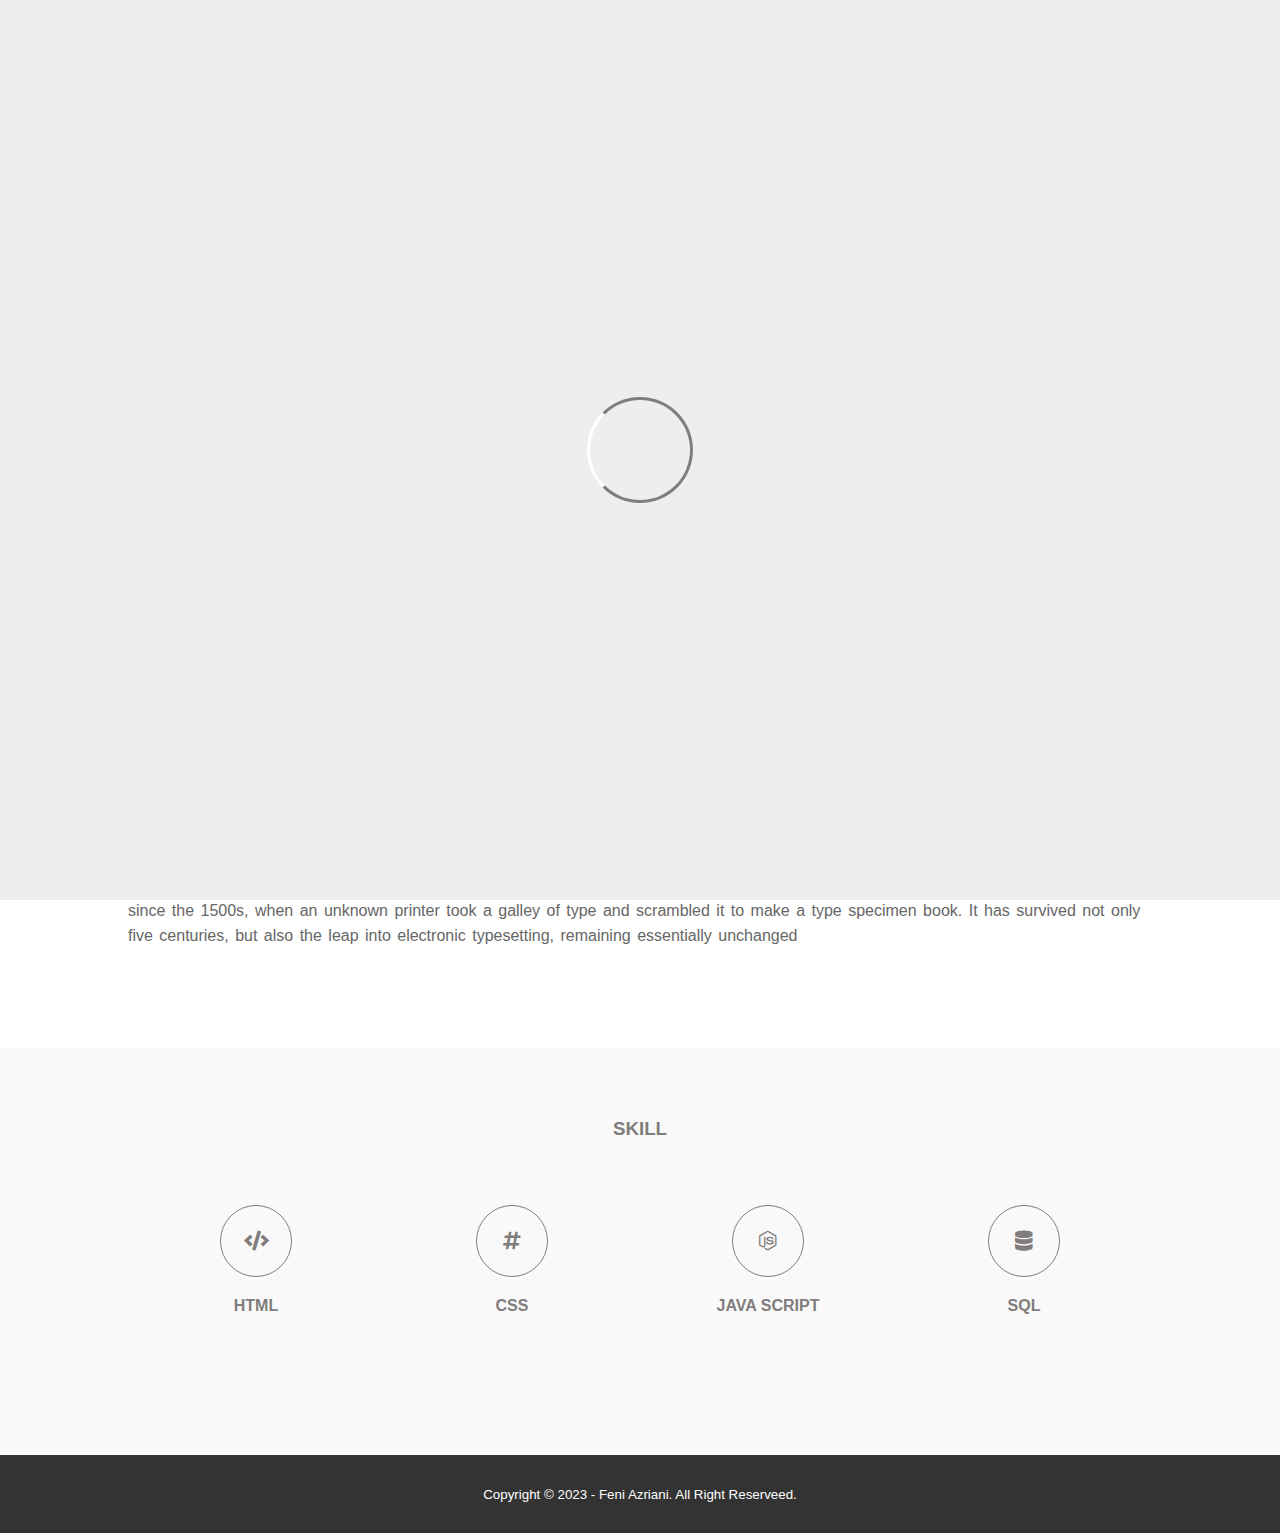
<file: index.html>
<!DOCTYPE html>
<html>
<head>
	<meta charset="utf-8">
	<meta name="viewport" content="width=device-width, initial-scale=1">
	<title>Web Portofolio</title>
	<link rel="stylesheet" type="text/css" href="css/style.css">
	<link rel="stylesheet" type="text/css" href="https://cdnjs.cloudflare.com/ajax/libs/font-awesome/5.13.0/css/all.min.css">
	<script src="https://code.jquery.com/jquery-3.7.1.min.js" integrity="sha256-/JqT3SQfawRcv/BIHPThkBvs0OEvtFFmqPF/lYI/Cxo=" 
	crossorigin="anonymous"></script>
</head>
<body>
	<!-- loader -->
	<div class="bg-loader">
		<div class="loader"></div>
	</div>


	<!-- header -->
	<div class="medsos">
		<div class="container">
			<ul>
				<li><a href="#"><i class="fab fa-facebook"></i></a></li>
				<li><a href="#"><i class="fab fa-instagram"></i></a></li>
			</ul>
		</div>
	</div>
	<header>
		<div class="container">
			<h1><a href="index.html">Feni Azriani</a></h1>
			<ul>
				<li class="active"><a href="index.html">HOME</a></li>
				<li><a href="about.html">ABOUT</a></li>
				<li><a href="skill.html">SKILL</a></li>
				<li><a href="contact.html">CONTACT</a></li>
			</ul>
		</div>
	</header>

	<!-- banner -->
	<section class="banner">
		<h2>WELCOME TO MY WEBSITE</h2>
	</section>

	<!-- about -->
	<section class="about">
		<div class="container">
			<h3>ABOUT</h3>
			<p>Lorem Ipsum is simply dummy text of the printing and typesetting industry. Lorem Ipsum has been the industry's standard
			dummy text ever since the 1500s, when an unknown printer took a galley of type and scrambled it to make a type specimen
			book. It has survived not only five centuries, but also the leap into electronic typesetting, remaining essentially
			unchanged</p>
		</div>
	</section>
	<!-- skill -->
	<section class="skill">
		<div class="container">
			<h3>SKILL</h3>
			<div class="box">
				<div class="col-4">
					<div class="icon"><i class="fa fa-code"></i></div>
					<h4>HTML</h4>
				</div>
				<div class="col-4">
					<div class="icon"><i class="fa fa-hashtag"></i></div>
					<h4>CSS</h4>
				</div>
				<div class="col-4">
					<div class="icon"><i class="fab fa-node-js"></i></div>
					<h4>JAVA SCRIPT</h4>
				</div>
				<div class="col-4">
					<div class="icon"><i class="fas fa-database"></i></div>
					<h4>SQL</h4>
				</div>
			</div>
		</div>
	</section>
	<!-- footer -->
	<footer>
		<div class="container">
			<small>Copyright &copy; 2023 - Feni Azriani. All Right Reserveed.</small>
		</div>
	</footer>

	<script type="text/javascript">
		$(document).ready(function(){
			$(".bg-loader").hide();
		})
	</script>
</body>
</html>
</file>
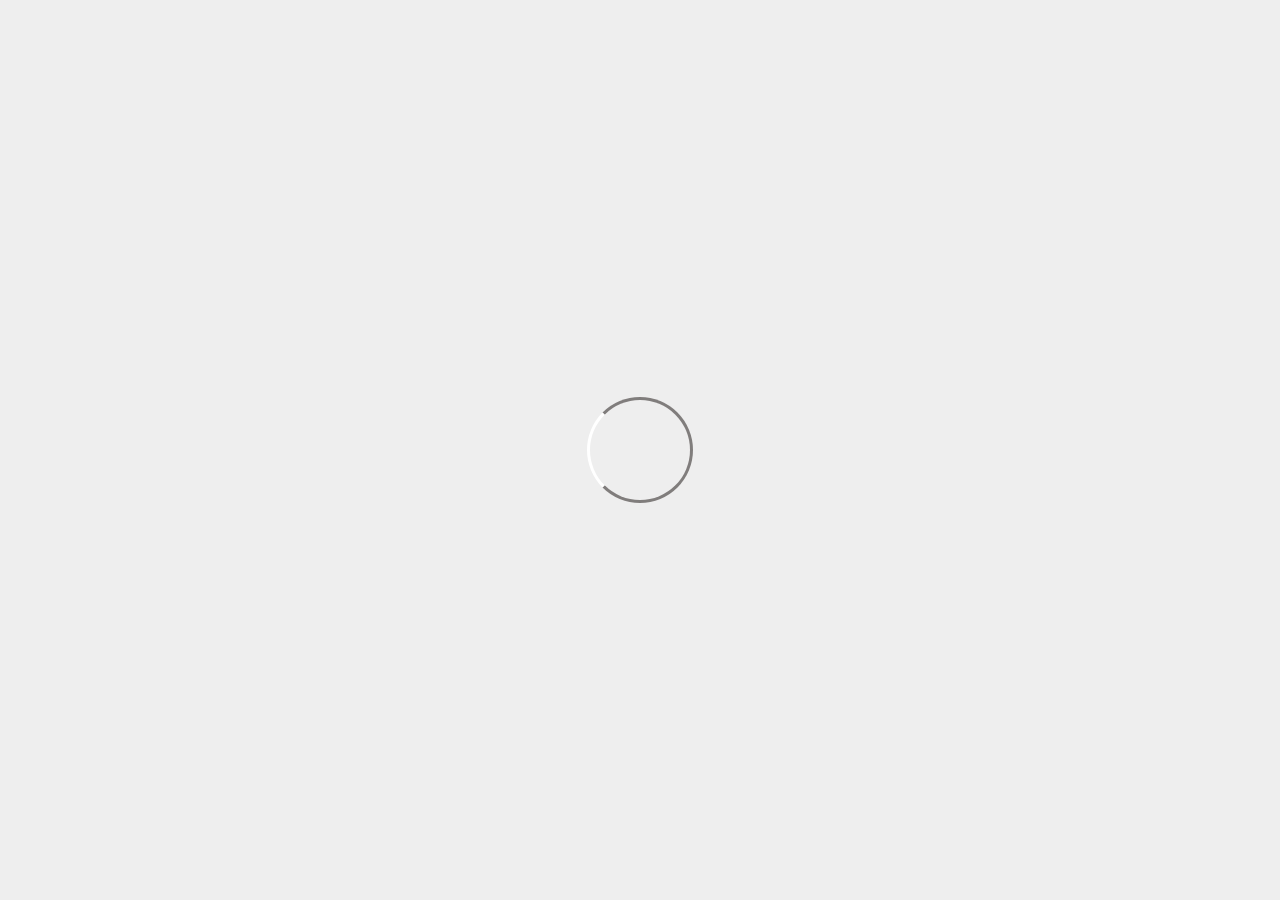
<file: about.html>
<!DOCTYPE html>
<html>
<head>
	<meta charset="utf-8">
	<meta name="viewport" content="width=device-width, initial-scale=1">
	<title>Web Portofolio</title>
	<link rel="stylesheet" type="text/css" href="css/style.css">
	<link rel="stylesheet" type="text/css" href="https://cdnjs.cloudflare.com/ajax/libs/font-awesome/5.13.0/css/all.min.css">
	<script src="https://code.jquery.com/jquery-3.7.1.min.js" integrity="sha256-/JqT3SQfawRcv/BIHPThkBvs0OEvtFFmqPF/lYI/Cxo=" 
	crossorigin="anonymous"></script>
</head>
<body>
	<!-- loader -->
	<div class="bg-loader">
		<div class="loader"></div>
	</div>


	<!-- header -->
	<div class="medsos">
		<div class="container">
			<ul>
				<li><a href="#"><i class="fab fa-facebook"></i></a></li>
				<li><a href="#"><i class="fab fa-instagram"></i></a></li>
			</ul>
		</div>
	</div>
	<header>
		<div class="container">
			<h1><a href="index.html">Feni Azriani</a></h1>
			<ul>
				<li><a href="index.html">HOME</a></li>
				<li class="active"><a href="about.html">ABOUT</a></li>
				<li><a href="skill.html">SKILL</a></li>
				<li><a href="contact.html">CONTACT</a></li>
			</ul>
		</div>
	</header>

	<!-- label -->
    <section class="label">
        <div class="container">
            <p>Home / About</p>
        </div>
    </section>

	<!-- about -->
	<section class="about">
		<div class="container">
            <center> 
                <img src="img/me.jpeg" width="25%">
                 </center>
			<h3>ABOUT</h3>
			<p>My name is Feni Azriani, or you can call me Feni. I focus on
                studying web development. I am comfortable working with a variety of programming languages and framework
            </p>
		</div>
	</section>

	<!-- footer -->
	<footer>
		<div class="container">
			<small>Copyright &copy; 2023 - Feni Azriani. All Right Reserveed.</small>
		</div>
	</footer>

	<script type="text/javascript">
		$(document).ready(function(){
			$(".bg-loader").hide();
		})
	</script>
</body>
</html>
</file>
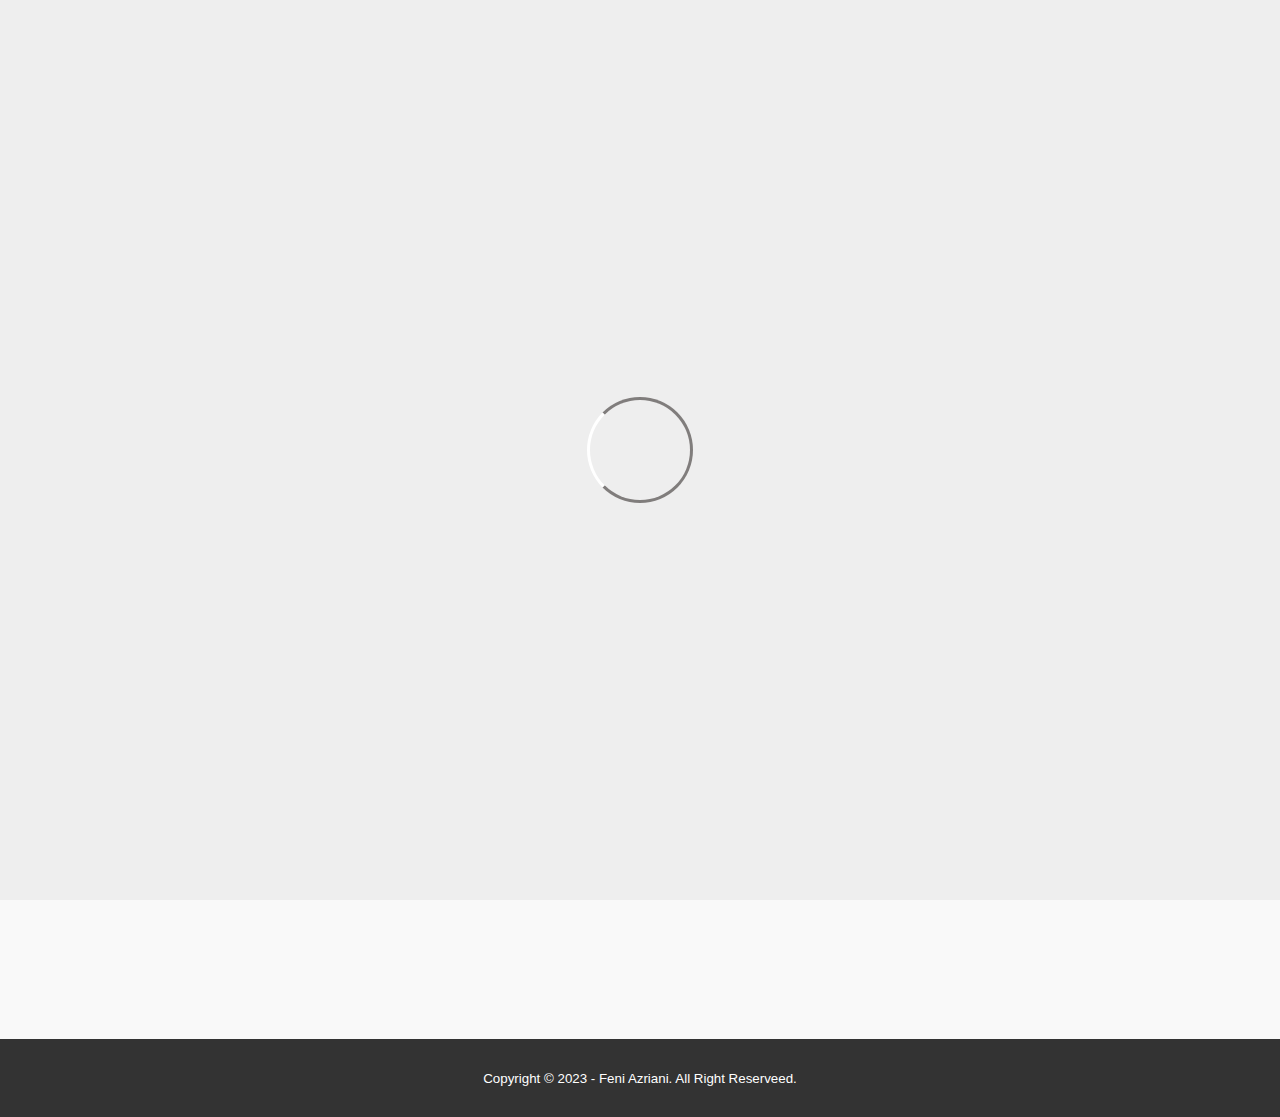
<file: contact.html>
<!DOCTYPE html>
<html>
<head>
	<meta charset="utf-8">
	<meta name="viewport" content="width=device-width, initial-scale=1">
	<title>Web Portofolio</title>
	<link rel="stylesheet" type="text/css" href="css/style.css">
	<link rel="stylesheet" type="text/css" href="https://cdnjs.cloudflare.com/ajax/libs/font-awesome/5.13.0/css/all.min.css">
	<script src="https://code.jquery.com/jquery-3.7.1.min.js" integrity="sha256-/JqT3SQfawRcv/BIHPThkBvs0OEvtFFmqPF/lYI/Cxo=" 
	crossorigin="anonymous"></script>
</head>
<body>
	<!-- loader -->
	<div class="bg-loader">
		<div class="loader"></div>
	</div>


	<!-- header -->
	<div class="medsos">
		<div class="container">
			<ul>
				<li><a href="#"><i class="fab fa-facebook"></i></a></li>
				<li><a href="#"><i class="fab fa-instagram"></i></a></li>
			</ul>
		</div>
	</div>
	<header>
		<div class="container">
			<h1><a href="index.html">Feni Azriani</a></h1>
			<ul>
				<li><a href="index.html">HOME</a></li>
				<li><a href="about.html">ABOUT</a></li>
				<li><a href="skill.html">SKILL</a></li>
				<li class="active"><a href="contact.html">CONTACT</a></li>
			</ul>
		</div>
	</header>

    <!-- label -->
    <section class="label">
        <div class="container">
            <p>Home / Contact</p>
        </div>
    </section>

	<!-- skill -->
	<section class="skill">
		<div class="container">
			<h3>CONTACT INFO</h3>
            <div class="box">
                <div class="col-4">
                    <h4>Address</h4>
                    <p>Gedung Bulu Tangkis Gor Sakinah</p>
                </div>
                <div class="col-4">
                    <h4>Email</h4>
                    <p>azrianifeni03@gmail.com</p>
                </div>
                <div class="col-4">
                    <h4>Telp.</h4>
                    <p>085691556343</p>
                </div>
                <div class="col-4">
                    <h4>Telegram</h4>
                    <p>081218526648</p>
                </div>
            </div>
			<iframe src="https://www.google.com/maps/embed?pb=!1m18!1m12!1m3!1d3964.5697036914607!2d106.80516127360454!3d-6.449249193542122!2m3!1f0!2f0!3f0!3m2!1i1024!2i768!4f13.1!3m3!1m2!1s0x2e69e9f194676a43%3A0xb65f455356b0b55d!2sGedung%20Bulu%20Tangkis%20GOR%20Sakinah!5e0!3m2!1sid!2sid!4v1696160855038!5m2!1sid!2sid" 
            width="100%" height="450" style="border:0;" allowfullscreen="" loading="lazy" referrerpolicy="no-referrer-when-downgrade"></iframe>
		</div>
	</section>
	<!-- footer -->
	<footer>
		<div class="container">
			<small>Copyright &copy; 2023 - Feni Azriani. All Right Reserveed.</small>
		</div>
	</footer>

	<script type="text/javascript">
		$(document).ready(function(){
			$(".bg-loader").hide();
		})
	</script>
</body>
</html>
</file>
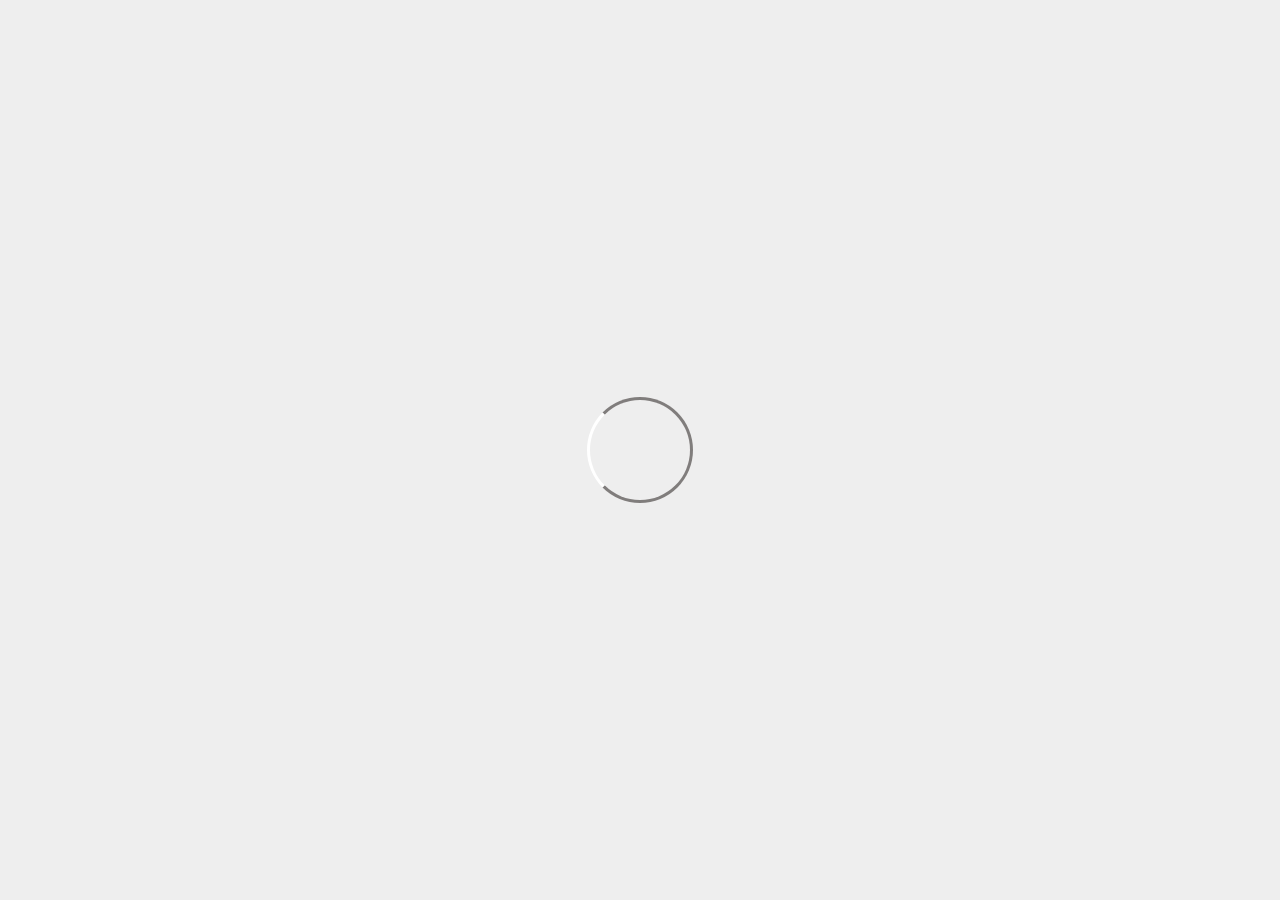
<file: skill.html>
<!DOCTYPE html>
<html>
<head>
	<meta charset="utf-8">
	<meta name="viewport" content="width=device-width, initial-scale=1">
	<title>Web Portofolio</title>
	<link rel="stylesheet" type="text/css" href="css/style.css">
	<link rel="stylesheet" type="text/css" href="https://cdnjs.cloudflare.com/ajax/libs/font-awesome/5.13.0/css/all.min.css">
	<script src="https://code.jquery.com/jquery-3.7.1.min.js" integrity="sha256-/JqT3SQfawRcv/BIHPThkBvs0OEvtFFmqPF/lYI/Cxo=" 
	crossorigin="anonymous"></script>
</head>
<body>
	<!-- loader -->
	<div class="bg-loader">
		<div class="loader"></div>
	</div>


	<!-- header -->
	<div class="medsos">
		<div class="container">
			<ul>
				<li><a href="#"><i class="fab fa-facebook"></i></a></li>
				<li><a href="#"><i class="fab fa-instagram"></i></a></li>
			</ul>
		</div>
	</div>
	<header>
		<div class="container">
			<h1><a href="index.html">Feni Azriani</a></h1>
			<ul>
				<li><a href="index.html">HOME</a></li>
				<li><a href="about.html">ABOUT</a></li>
				<li class="active"><a href="skill.html">SKILL</a></li>
				<li><a href="contact.html">CONTACT</a></li>
			</ul>
		</div>
	</header>

    <!-- label -->
    <section class="label">
        <div class="container">
            <p>Home / Skill</p>
        </div>
    </section>

	<!-- skill -->
	<section class="skill">
		<div class="container">
			<h3>SKILL</h3>
			<div class="box">
				<div class="col-4">
					<div class="icon"><i class="fa fa-code"></i></div>
					<h4>HTML</h4>
				</div>
				<div class="col-4">
					<div class="icon"><i class="fa fa-hashtag"></i></div>
					<h4>CSS</h4>
				</div>
				<div class="col-4">
					<div class="icon"><i class="fab fa-node-js"></i></div>
					<h4>JAVA SCRIPT</h4>
				</div>
				<div class="col-4">
					<div class="icon"><i class="fas fa-database"></i></div>
					<h4>SQL</h4>
				</div>
			</div>
		</div>
	</section>
	<!-- footer -->
	<footer>
		<div class="container">
			<small>Copyright &copy; 2023 - Feni Azriani. All Right Reserveed.</small>
		</div>
	</footer>

	<script type="text/javascript">
		$(document).ready(function(){
			$(".bg-loader").hide();
		})
	</script>
</body>
</html>
</file>
<file: css/style.css>
* {
    padding:0;
    margin:0;
    font-family: sans-serif;
}
a {
    color: inherit;
    text-decoration: none;
}
.medsos {
    padding:5px 0;
    background-color: #807D7C;
}
.medsos ul li {
	display: inline-block;
	color: #fff;
	margin-right: 10px;
}
.container {
    width:80%;
    margin:0 auto;
}
.container:after {
    content: '';
    display:block;
    clear:both;
}
header h1 {
    float: left;
    padding:15px 0;
    color:#807D7C;
}
header ul {
    float: right;
}
header ul li {
    display: inline-block;
}
header ul li a {
    padding:25px 20px;
    display: inline-block; 
}
header ul li a:hover {
    background-color:#807D7C;
    color:#fff;
}
.active {
    background-color:#807D7C;
    color:#fff;
}
.banner {
    height: 60vh;
    background-image: url('../img/banner.jpg');
    background-size: cover;
    position: relative;
    display: flex;
    justify-content: center;
    align-items: center;
}
.banner:after {
    content:'';
    display: block;
    position: absolute;
    top: 0;
    left: 0;
    right: 0;
    bottom: 0;
    background-color: rgba(128, 125, 124, .6);
}
.banner h2 {
    color:#fff;
    z-index: 1;
    padding: 20px 25px;
    border:3px solid #fff;
}
section {
	padding:50px 0;
}
section h3 {
    text-align: center;
    padding:20px 0;
    color:#807D7C;
    margin-bottom: 25px;
}
.about,
.skill {
    padding-bottom: 100px;
}
.about p {
    color: #666;
    word-spacing: 2px;
    line-height: 25px;
}
.skill {
    background-color: #f9f9f9;
}
.box {
    color:#807D7C;
}
.box:after {
    content: '';
    display: block;
    clear: both;
}
.box .col-4 {
    width: 25%;
    padding: 20px;
    box-sizing: border-box;
    text-align: center;
    float: left;
}
.icon {
    width: 70px;
    height: 70px;
    border:1px solid;
    border-radius: 50%;
    text-align: center;
    line-height: 70px;
    font-size: 20px;
    margin:0 auto;
}
.box .col-4 h4 {
    margin: 20px 0;
}
footer {
     padding:30px 0;
     background-color: #333;
     color:#fff;
     text-align: center;
}
.bg-loader {
    background-color: #eee;
    position: fixed;
    top: 0;
    left: 0;
    right: 0;
    bottom: 0;
    z-index: 9999;
    display: flex;
    justify-content: center;
    align-items: center;
}
.bg-loader .loader {
    width: 100px;
    height: 100px;
    border: 3px solid #fff;
    border-radius: 50%;
    border-top-color: #807D7C;
    border-right-color: #807D7C;
    border-bottom-color: #807D7C;
    animation: puterin .8s linear infinite;
}
.label {
    background-color: #807D7C;
    color:#fff;
}
@keyframes puterin {
    100% {
        transform: rotate(360deg);
    }
}
</file>
